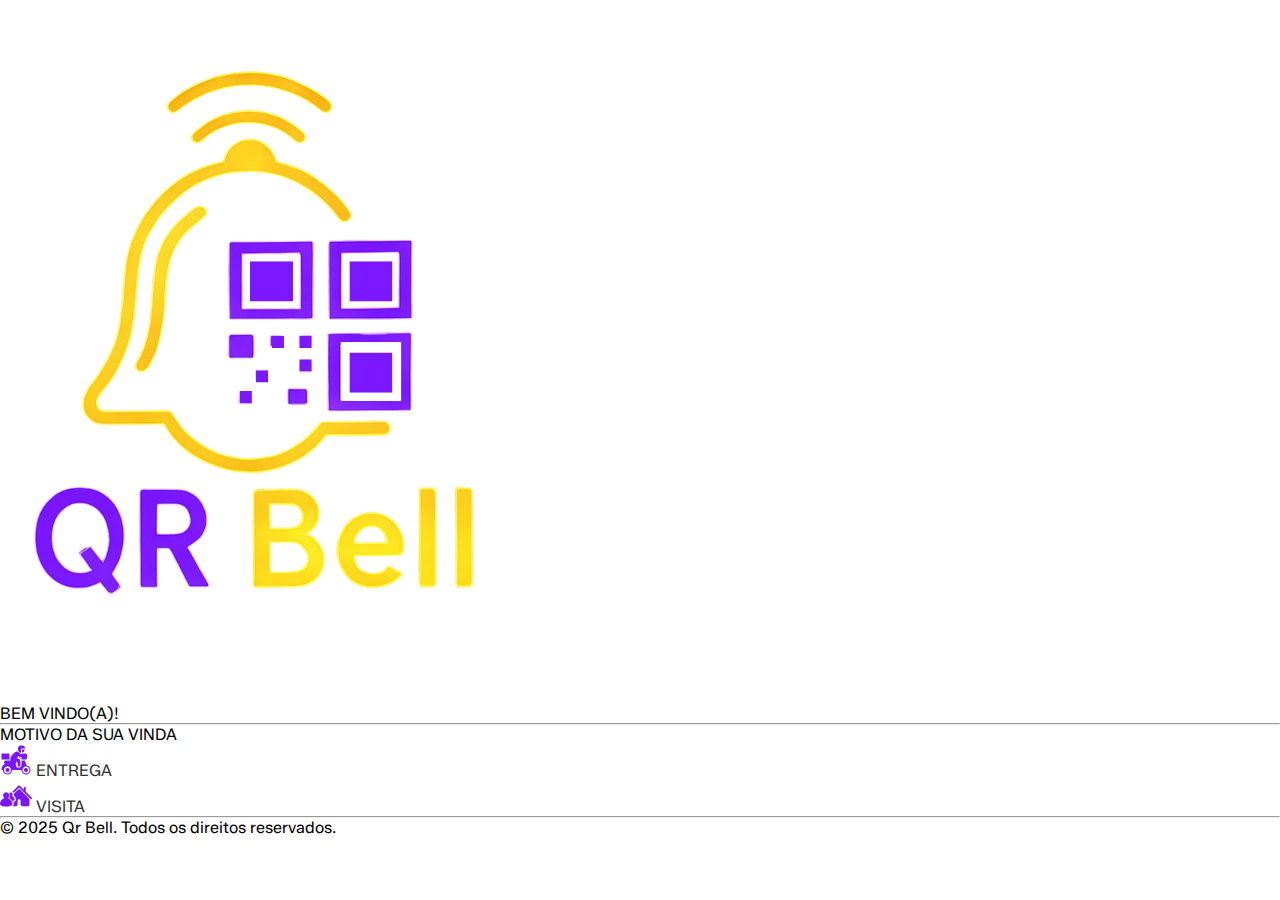
<file: index.html>
<!DOCTYPE html>
<html lang="en">

<head>
    <meta charset="UTF-8">
    <meta name="viewport" content="width=device-width, initial-scale=1.0">
    <link rel="icon" type="image/x-icon" href="/images/icon/icon.png">
    <link rel="stylesheet" href="style/style.css">
    <link rel="stylesheet" href="style/variaveis.css">
    <link rel="stylesheet" href="style/global.css">
    <link rel="stylesheet" href="style/reset.css">
    <title>QR Bell</title>
</head>

<body>
    <div class="header">
        <img src="images/icon/icon.png" alt="Icon QrBell">
        <div class="header-text">
            <p>BEM VINDO(A)!</p>
            <hr>
        </div>
    </div>

    <div class="container-motivo">
        <p>MOTIVO DA SUA VINDA</p>
        <a href="entrega.html">
            <div class="buttons-motivo">
                <div class="button-entrega">
                    <img src="images/icon/entregador-icon.png" alt="Entregador Icon">
                    ENTREGA
                </div>
        </a>

        <div class="button-visita">
            <a href="visita.html">
                <img src="images/icon/visita.png" alt="Visita Icon">
                VISITA
            </a>
        </div>
    </div>
    </div>

    <footer>
        <hr>
        <div class="footer-text">
            <p>© 2025 Qr Bell. Todos os direitos reservados.</p>
        </div>
    </footer>

</body>

</html>
</file>
<file: style/style.css>
@media (max-width: 768px) {
    .header img {
        display: flex;
        margin: 2rem auto;
        width: 200px;
    }

    .header p {
        font-size: 1.3rem;
        text-align: center;
        color: var(--cor-principal);
        font-weight: bold;
        margin: 0 1rem;
    }

    .header-text hr {
        width: 60%;
        margin: 10px auto;
        border: none;
        height: 1px;
        border-top: 3px solid var(--cor-secundaria);
        border-radius: 5px;
    }

    .container-motivo {
        width: 80%;
        height: 50%;
        margin: 3rem auto;
        text-align: center;
        padding: 1rem;
        border: 2px solid #dbdbdb;
        border-radius: 15px;
    }

    .container-motivo p {
        font-size: 1.3rem;
        margin-top: 40px;
        font-weight: 300;
        color: var(--cor-principal);
        margin-bottom: 10px;
    }

    .buttons-motivo {
        display: flex;
        justify-content: space-around;
        border-radius: 10px;
        margin-top: 30px;
        margin-bottom: 60px;
    }

    .button-entrega,
    .button-visita {
        border: 2px solid var(--cor-principal);
        margin-top: 15px;
        font-size: 1.2rem;
        padding: 0.5rem;
        border-radius: 7px;
        display: flex;
        flex-direction: column;
        align-items: center;
        justify-content: center;
        gap: 5px;
    }

    .button-entrega a,
    .button-visita a {
        color: var(--cor-principal);
    }

    .button-entrega:hover,
    .button-visita:hover {
        background-color: var(--cor-principal);
        color: white;
        transition: 0.3s;
    }

    footer {
        margin-top: 130px;
    }

    .footer-text {
        font-size: 1rem;
        padding-top: 10px;
        text-align: center;
        color: #333;
        font-weight: 300;
        font-weight: bold;
        margin: 0 1rem;
    }

    .field {
        position: relative;
        width: 100%;
        height: 52px;
        max-width: 400px;
        color: var(--cor-principal);
        overflow: hidden;
    }

    .field input {
        position: absolute;
        top: 0;
        left: 0;
        height: 100%;
        width: 100%;
        padding-top: 25px;
        border: none;
    }

    .field .label-wrapper {
        position: absolute;
        height: 100%;
        width: 100%;
        bottom: 0;
        background-color: inherit;
        left: 0;
        pointer-events: auto;
        cursor: text;
        border-bottom: 1px solid rgb(0, 0, 0);
    }

    .field .label-wrapper::after {
        content: "";
        position: absolute;
        height: 100%;
        width: 100%;
        border-bottom: 3px solid var(--cor-secundaria);
        left: 0;
        bottom: -1px;
        transform: translateX(-100%);
        transition: transform 0.2s ease;
    }

    .field .label-text {
        position: absolute;
        bottom: 5px;
        left: 0px;
        transition: all 0.2s ease;
    }

    .field input:focus {
        outline: none;
    }

    .field input:focus+.label-wrapper .label-text,
    .field input:valid+.label-wrapper .label-text {
        font-size: 12px;
        color: var(--cor-principal);
        transform: translateY(-100%);
    }

    .field input:focus+.label-wrapper::after,
    .field input:valid+.label-wrapper::after {
        transform: translateX(0%);
    }

    textarea {
        width: 100%;
        height: 150px;
        max-width: 400px;
        padding: 10px;
        font-size: 16px;
        border: 1px solid #ccc;
        border-radius: 4px;
        resize: vertical;
    }

    textarea:focus {
        outline: none;
        border-color: var(--cor-principal);
        box-shadow: 0 0 5px rgba(122, 22, 254, 0.5);
    }

    textarea::placeholder {
        color: var(--cor-principal);
    }
    
    .button-enviar button{
        margin-top: 20px;
        text-align: center;
        border: 1px solid var(--cor-principal);
        border-radius: 5px;
        background-color: var(--cor-principal);
        color: white;
        font-weight: bold;
        padding: 10px 20px;
        cursor: pointer;
    }

    .button-voltar a {
        display: flex;
        justify-content: center;
        margin: 5rem auto;
        font-size: 1.2rem;
        background-color: var(--cor-principal);
        color: white;
        width: 100px;
        padding: 10px;
        border-radius: 5px;
    }

    .imagem-header img {
        display: flex;
        margin: 2rem auto;
        width: 100px;
    }
}
</file>
<file: style/variaveis.css>
:root {
  --cor-principal: #7a16fe;
  --cor-secundaria: #f9d42b;
}

a {
    text-decoration: none;
    color: #333;
}
</file>
<file: style/global.css>
@import url('https://fonts.googleapis.com/css2?family=Zalando+Sans:ital,wght@0,200..900;1,200..900&display=swap');

body {
    font-family: 'Zalando Sans', sans-serif;
}
</file>
